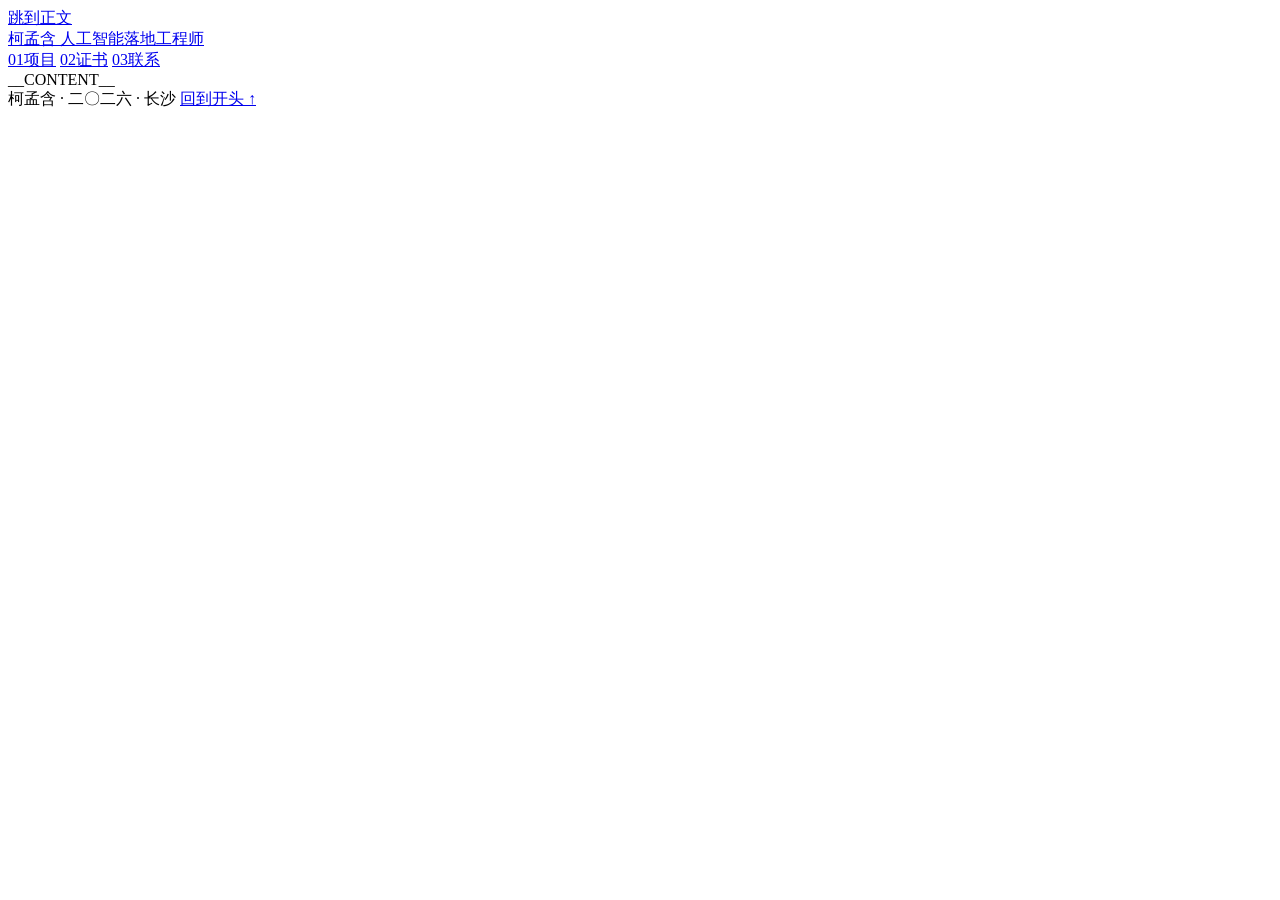
<file: source/template.html>
<!doctype html>
<html lang="zh-CN">
<head>
  <meta charset="utf-8">
  <meta name="viewport" content="width=device-width, initial-scale=1, viewport-fit=cover">
  <meta name="color-scheme" content="light">
  <meta name="description" content="柯孟含 · 作品集：四个真实项目，四十三张证书。把人工智能带进真实业务现场。">
  <link rel="icon" href="data:,">
  <title>柯孟含 · 作品集</title>
  <style>__STYLE__</style>
</head>
<body>
  <a class="skip" href="#main">跳到正文</a>

  <header class="top">
    <div class="wrap">
      <a class="brand" href="#top" aria-label="回到开头">
        <span class="brand-cn">柯孟含</span>
        <span class="brand-role">人工智能落地工程师</span>
      </a>
      <nav class="nav" aria-label="章节">
        <a href="#works"><span>01</span>项目</a>
        <a href="#certs"><span>02</span>证书</a>
        <a href="#contact"><span>03</span>联系</a>
      </nav>
    </div>
  </header>

  <main id="main">__CONTENT__</main>

  <footer class="foot">
    <div class="wrap">
      <span>柯孟含 · 二〇二六 · 长沙</span>
      <a href="#top">回到开头 ↑</a>
    </div>
  </footer>

  <dialog class="lb" id="lb" aria-label="查看原图">
    <button class="lb-close" type="button" aria-label="关闭">×</button>
    <div class="lb-inner">
      <img class="lb-img" id="lbImg" alt="">
      <p class="lb-cap" id="lbCap"></p>
    </div>
  </dialog>

  <script type="application/json" id="sheetData">__SHEET_JSON__</script>
  <script>__SCRIPT__</script>
</body>
</html>
</file>
